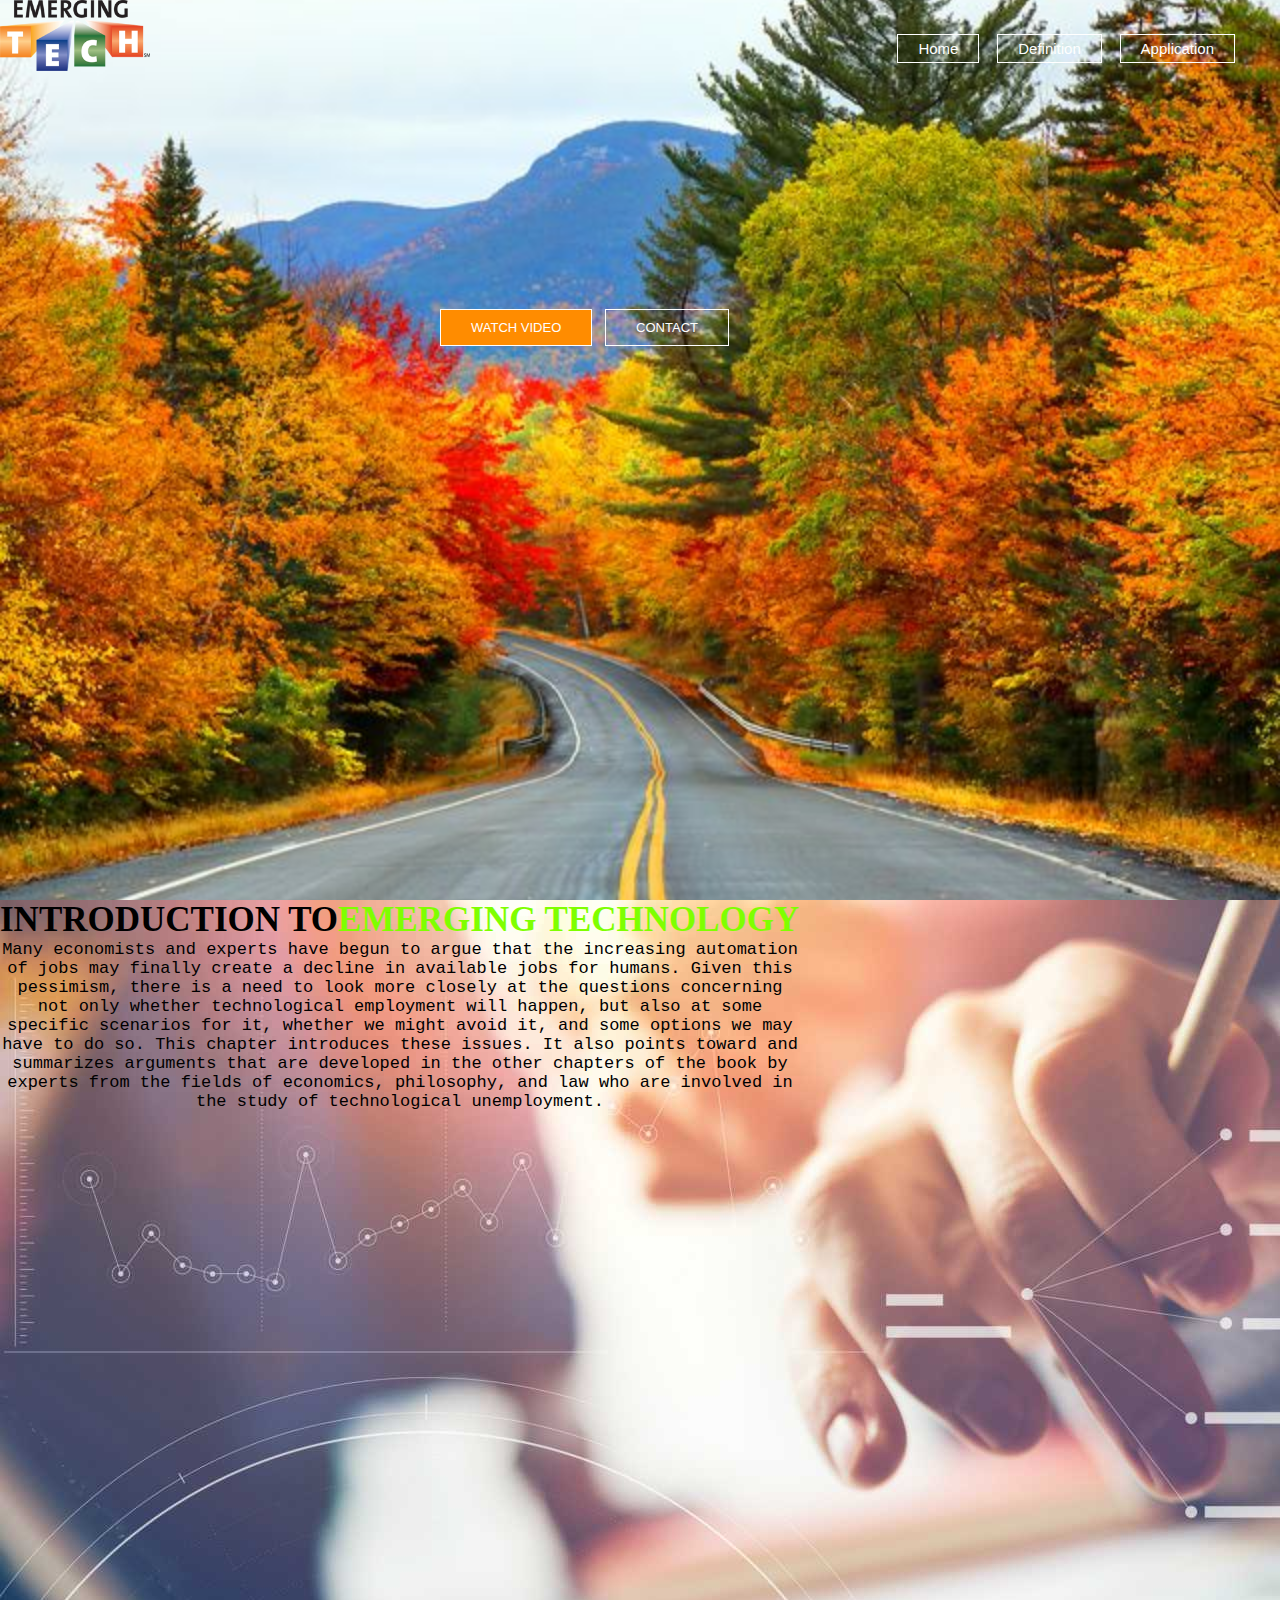
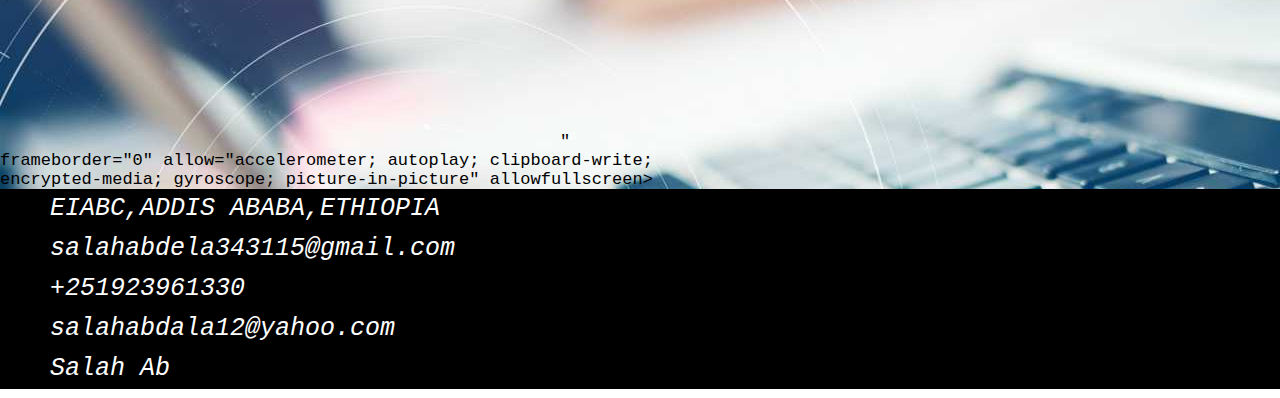
<file: index.html>
<html>
    <head>
        <title> education website </title>
        <link href="abdela.css" rel="stylesheet" type="text/css">

    </head>
    <body>
        <header class="sun" >
            <div class="logo">
                <img src="logo12.png.crdownload">
            </div>
            <div class="row">
                <ul class="main-nav">
                    <li><a href="index.html"> Home </a></li>
                    <li><a href="definition.html"> Definition </a></li>
                    <li><a href="application.html"> Application </a></li>
                 </ul>
            </div><br><br><br>
            <div class="hero">
                <h1> </h1>
                <div class="button">
                    <a href="#ac" class="btn btn-one"> watch video</a>
                    <a href="#bl" class="btn btn-two"> contact </a>
                </div>
            </div>
        </header>
       <div class="ball" id="ac">
           <h2>INTRODUCTION TO<span>EMERGING TECHNOLOGY</span> </h2>
           <p style="text-align: center;">Many economists and experts have begun to argue that the increasing 
               automation of jobs may finally create a decline in available jobs for humans.
                Given this pessimism, there is a need to look more closely at the questions 
                concerning not only whether technological employment will happen, but also 
                at some specific scenarios for it, whether we might avoid it, and some options
                 we may have to do so. This chapter introduces these issues. It also points toward 
                 and summarizes arguments that are developed in the other chapters of the book by 
                 experts from the fields of economics, philosophy, and law who are involved in
                  the study of technological unemployment.
             
                <ul class="ac">
                    <li><iframe width="560" height="315" src="https://www.youtube.com/embed/7vQznLKEfBs" frameborder="0" allow="accelerometer; autoplay; clipboard-write; encrypted-media; gyroscope; picture-in-picture" allowfullscreen></iframe></li>
                    <li><iframe width="560" height="315" src="https://www.youtube.com/embed/RNVh_HMX2IY?list=TLPQMTcwMjIwMjEuGsmRL0vHTg" frameborder="0" allow="accelerometer; autoplay; clipboard-write; encrypted-media; gyroscope; picture-in-picture" allowfullscreen></iframe>" frameborder="0" allow="accelerometer; autoplay; clipboard-write; encrypted-media; gyroscope; picture-in-picture" allowfullscreen></https:></li>
                </ul>
                </p>
    
        </div>
        <div style="background-color: #000000;" id="bl">
            
            <div class="c-nfo">
                <div><i class="fas fa-map-marker-alt">EIABC,ADDIS ABABA,ETHIOPIA</i></div>
                <div><i class="fas fa-envelope">salahabdela343115@gmail.com</i></div>
                <div><i class="fas fa-phone">+251923961330</i></div>
                <div><i class="fab fa-facebook">salahabdala12@yahoo.com</i></div>
                <div><i class="fab fa-telegram">Salah Ab</i></div>
                </div> 
        </div>
    </body>
</html>
</file>
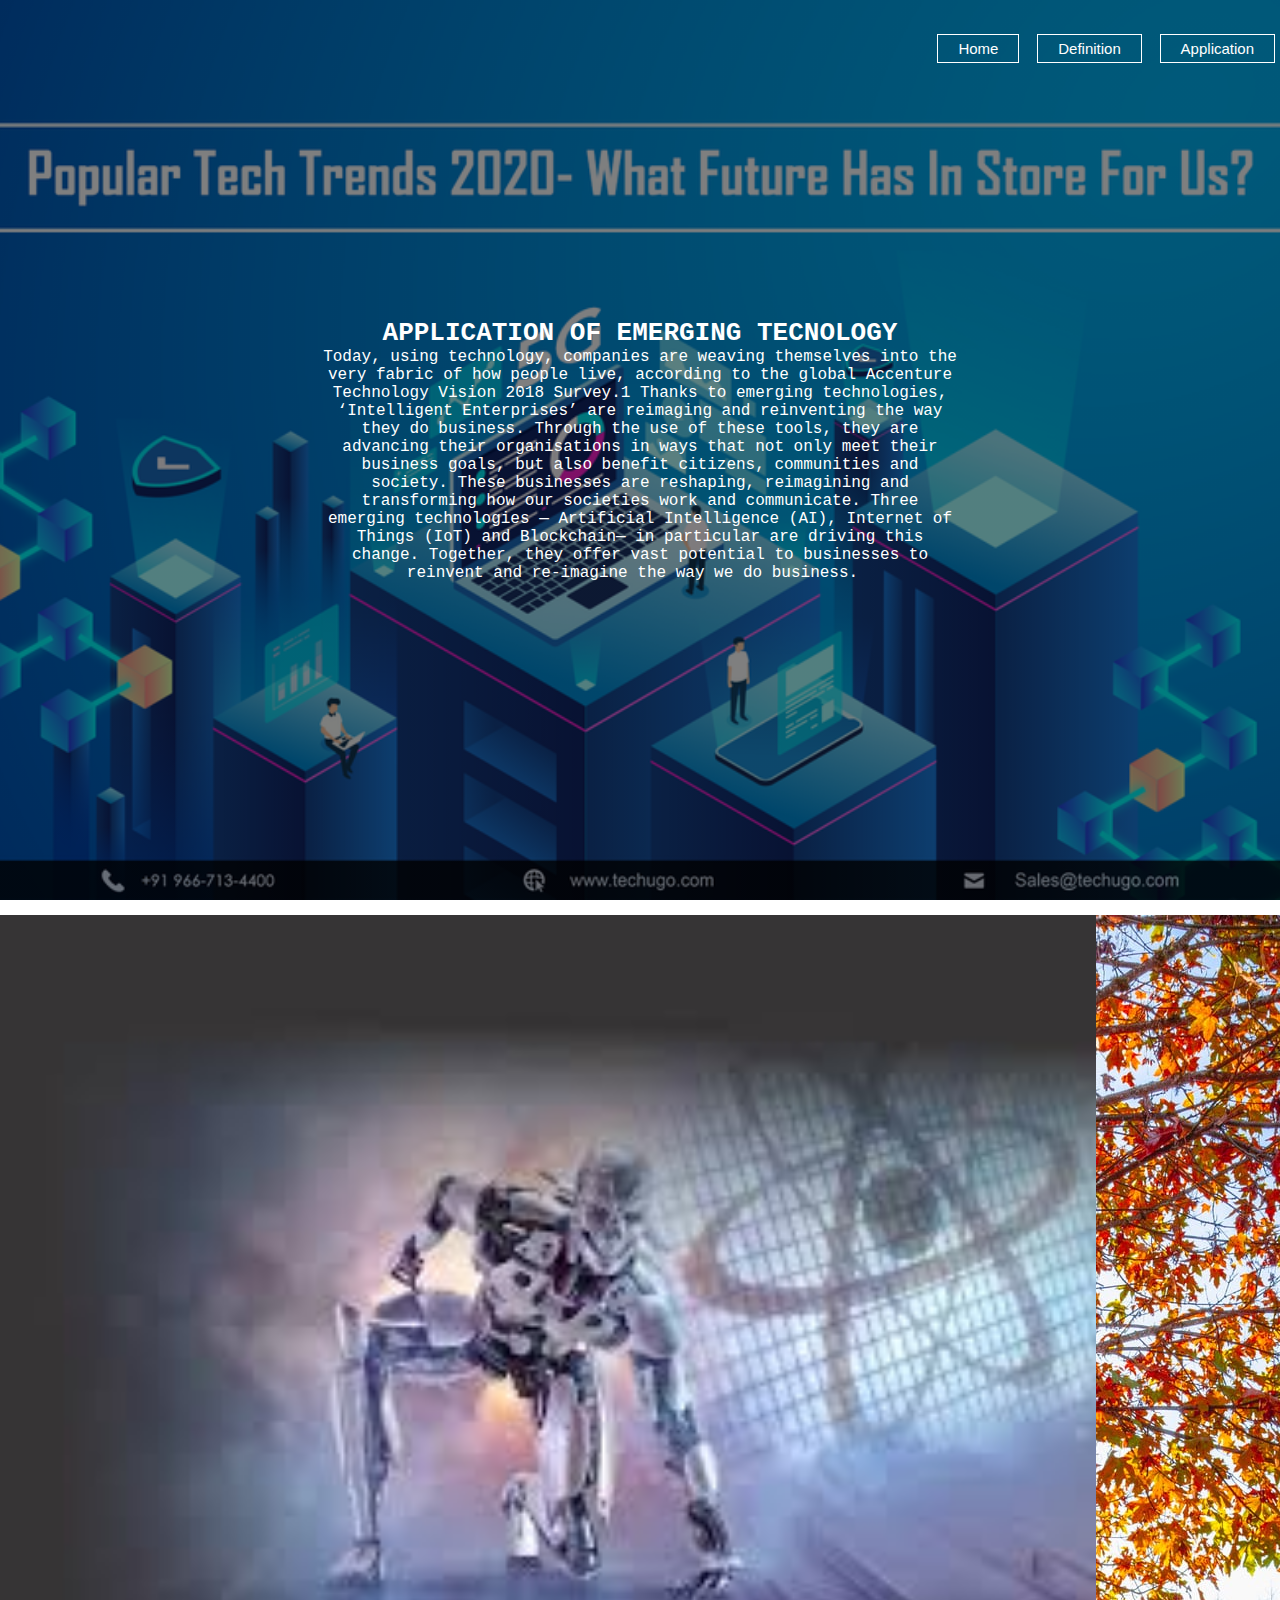
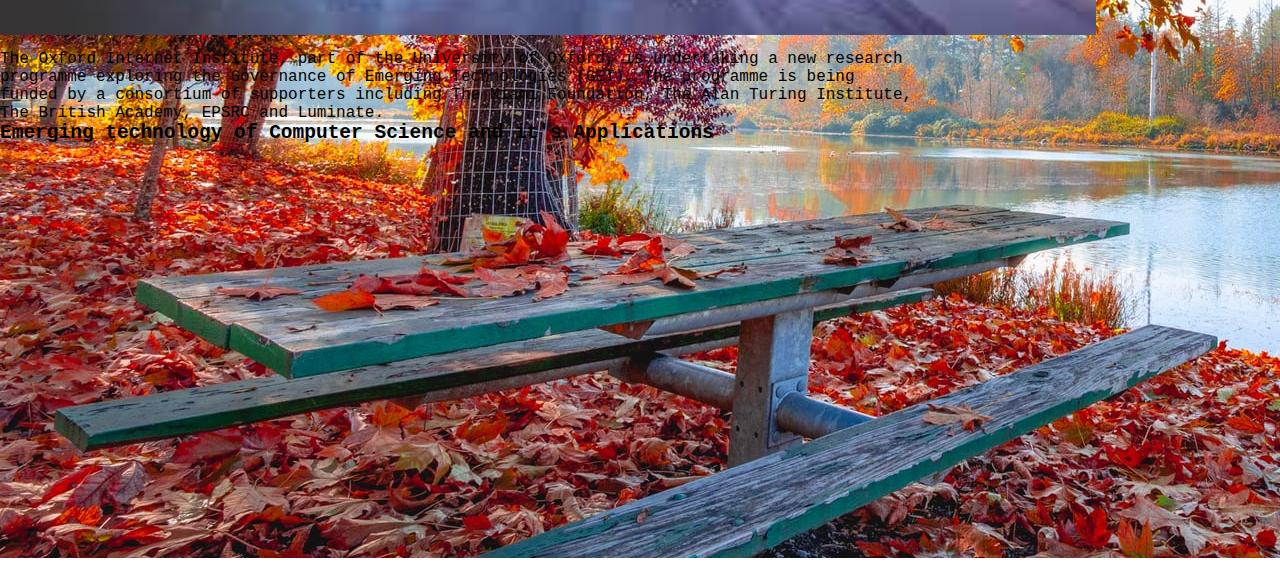
<file: application.html>
<html>
    <head>
        <title> education website </title>
        <link href="abdela.css" rel="stylesheet" type="text/css">
    </head>
    <body>
        <header>
            <div class="row-one">
                <ul class="main-nav">
                    <li><a href="index.html"> Home </a></li>
                    <li><a href="definition.html"> Definition </a></li>
                    <li><a href="application.html"> Application </a></li>
                    
                </ul>
            </div>
        </header>
        
            <div class="gang">
                <div class="gang-one">
                <h1>APPLICATION OF EMERGING TECNOLOGY</h1>
                <p1>Today, using technology, companies are weaving themselves into the very fabric of how people live, according to the global Accenture Technology Vision 2018 Survey.1 Thanks to emerging technologies, ‘Intelligent Enterprises’ are reimaging and reinventing the way they do business.  Through the use of these tools, they are advancing their organisations in ways that not only meet their business goals, but also benefit citizens, communities and society.  These businesses are reshaping, reimagining and transforming how our societies work and communicate. 

                    Three emerging technologies — Artificial Intelligence (AI), Internet of Things (IoT) and Blockchain— in particular are driving this change.  Together, they offer vast potential to businesses to reinvent and re-imagine the way we do business.</p1>
                </div>    
            </div><br>
       <div class="best">
          <div class="mood">
            <img src="roba.jpg"><br><br>
              <p2>The Oxford Internet Institute, part of the University of Oxford, is undertaking a new research<br> programme exploring the Governance of Emerging Technologies (GET). The programme is being <br>funded by a consortium of supporters including The Miami Foundation, The Alan Turing Institute, <br>The British Academy, EPSRC and Luminate.</p2>
          </div>  
        
            <h2 class="land">Emerging technology of Computer Science and it's Applications</h2><br><br>
            <iframe width="683" height="384" src="https://www.youtube.com/embed/ofj-UZ1kgaw" frameborder="0" allow="accelerometer; autoplay; clipboard-write; encrypted-media; gyroscope; picture-in-picture" allowfullscreen></iframe>
       </div>
    </body>
</html>
</file>
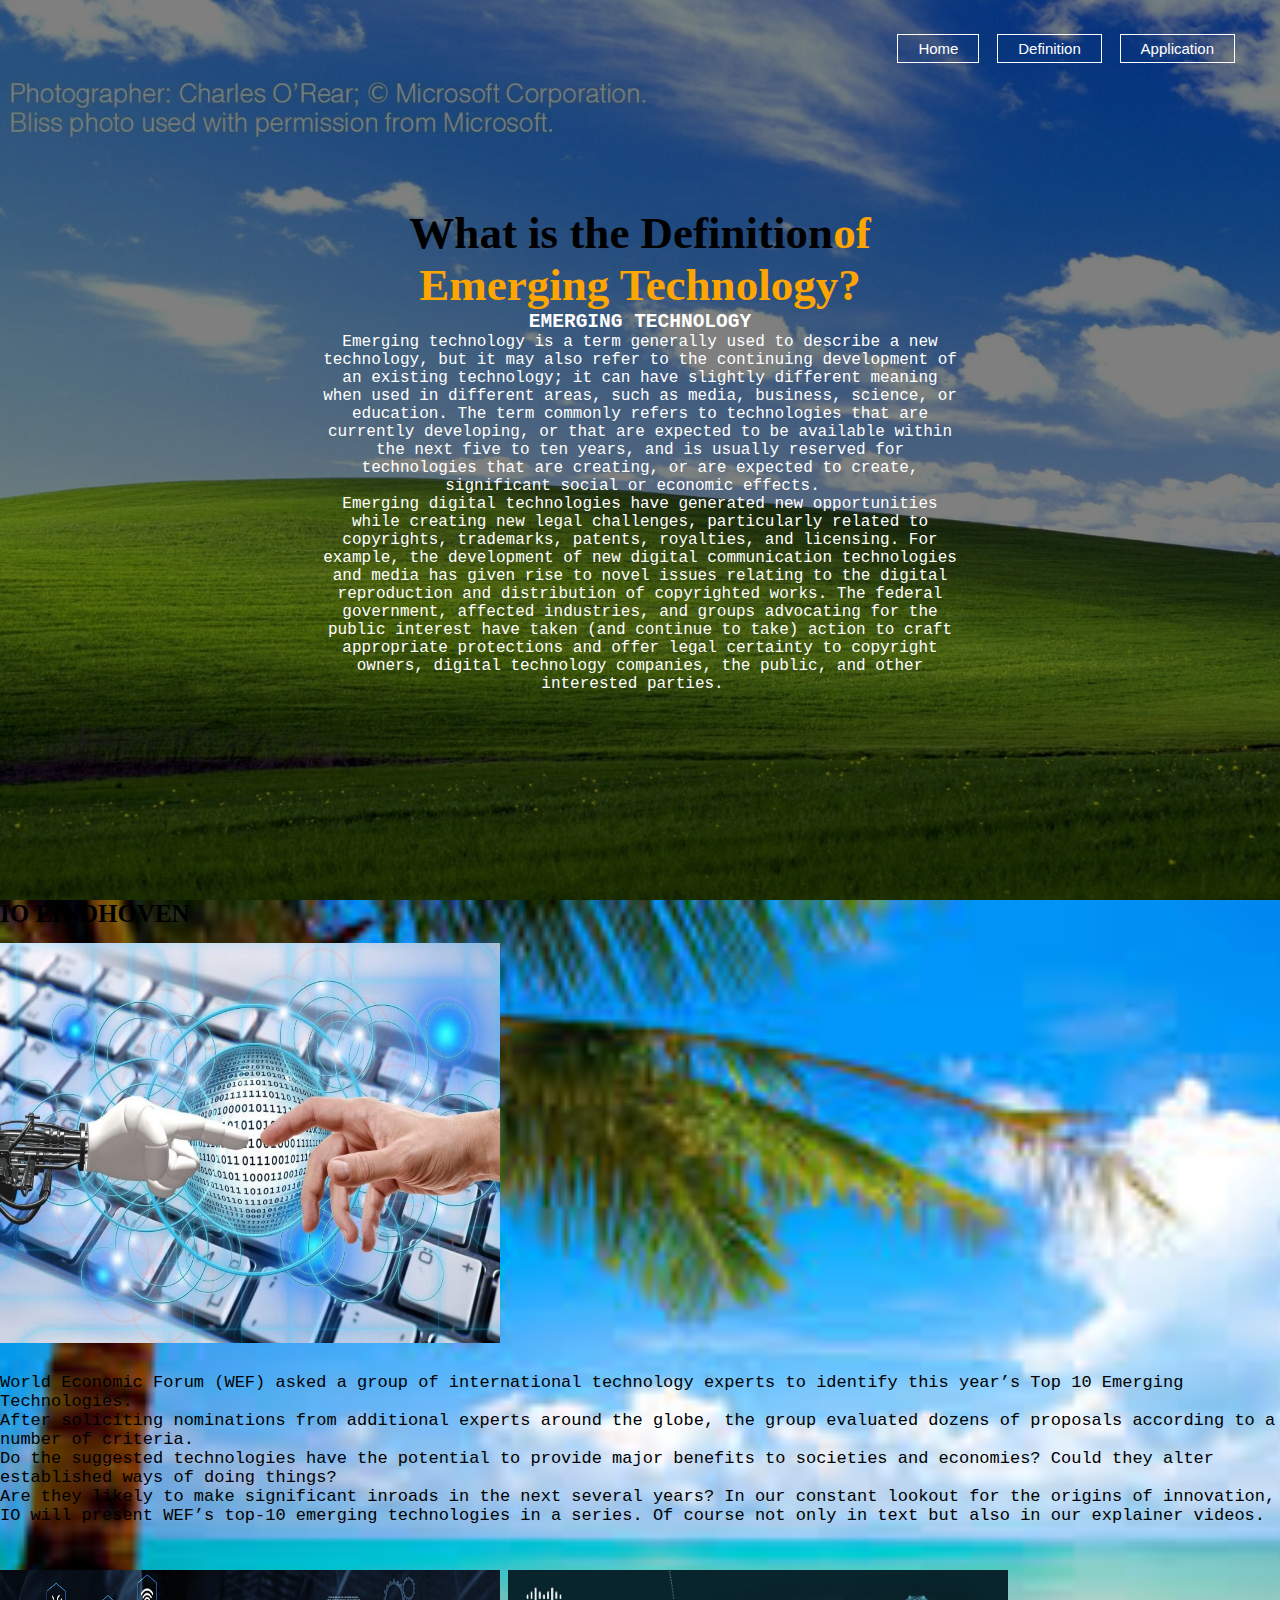
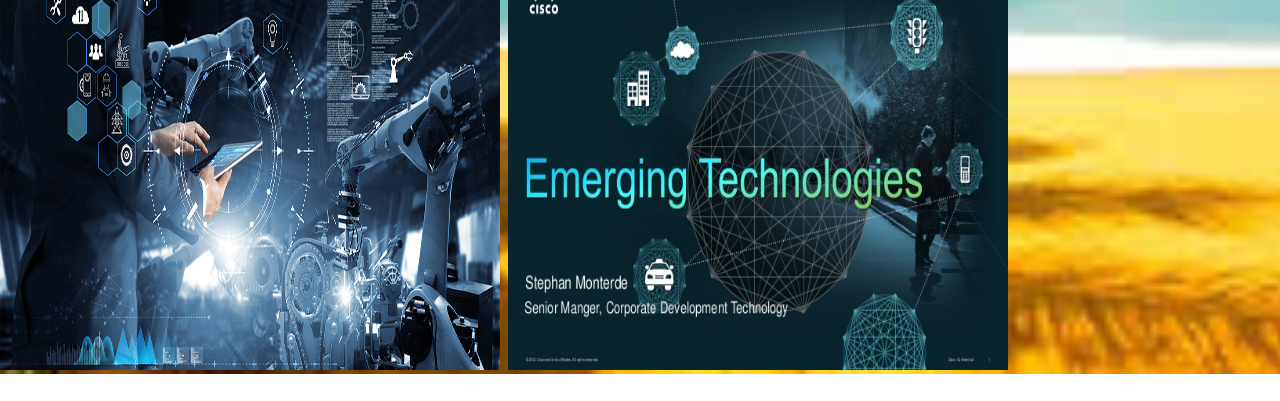
<file: definition.html>
<html>
    <head>
        <title> education website </title>
        <link href="abdela.css" rel="stylesheet" type="text/css">
    </head>
    <body sty>
        <div class="wonderful">
            <div class="row">
                <ul class="main-nav">
                    <li><a href="index.html"> Home </a></li>
                    <li><a href="definition.html"> Definition </a></li>
                    <li><a href="application.html"> Application </a></li>

                </ul>
               
            </div>
        </div>    

            <div class="juntle">
                <div class="boss">
                    <h1>What is the Definition<span>of Emerging Technology?</span> </h1>
                    <h2>EMERGING TECHNOLOGY </h2>
                    <p1>Emerging technology is a term generally used to describe a new technology, but it may also refer to the continuing development of an existing technology; it can have slightly different meaning when used in different areas, such as media, business, science, or education. The term commonly refers to technologies that are currently developing, or that are expected to be available within the next five to ten years, and is usually reserved for technologies that are creating, or are expected to create, significant social or economic effects.</p1><br>
                    <p2>Emerging digital technologies have generated new opportunities while creating new legal challenges, particularly related to copyrights, trademarks, patents, royalties, and licensing. For example, the development of new digital communication technologies and media has given rise to novel issues relating to the digital reproduction and distribution of copyrighted works. The federal government, affected industries, and groups advocating for the public interest have taken (and continue to take) action to craft appropriate protections and offer legal certainty to copyright owners, digital technology companies, the public, and other interested parties.</p2>

                </div>
            </div>
            <div class="eye">
                <div class="eye-one">
                <h3> IO EINDHOVEN </h3><br>
                <img src="nab.jpg"><br><br><br>
                <p3>World Economic Forum (WEF) asked a group of international technology experts to identify this year’s Top 10 Emerging Technologies.<br> After soliciting nominations from additional experts around the globe, the group evaluated dozens of proposals according to a number of criteria.<br> Do the suggested technologies have the potential to provide major benefits to societies and economies? Could they alter established ways of doing things? <br>Are they likely to make significant inroads in the next several years? In our constant lookout for the origins of innovation,<br> IO will present WEF’s top-10 emerging technologies in a series. Of course not only in text but also in our explainer videos.</p3><br><br><br><br>
                <img src="30e.png">
                <img src="30.jpg">
               </div>
            </div>
            
    </body>
</html>
</file>
<file: abdela.css>
*
{
    margin: 0%;
    padding: 0%;
}

header{
    background-image:linear-gradient(rgba(0,0,0,0.5),rgba(0,0,0,0.5)),url(nati.png);
    height: 100%;
    background-size: cover;
    background-position: center;

}
.main-nav{
    float: right;
    list-style: none;
    margin-top: 30px;
}
.main-nav li{
    display: inline-block;
    margin: 10px 5px;
}

.main-nav li a{
    color: white;
    text-decoration: none;
    padding: 5px 20px;
    font-family: "roboto", sans-serif;
    font-size: 15px;
    
}
a{
border: 1px solid white;}
.main-nav li a:hover{
    border: 1px solid white;
}
.logo img{
    width: 150px;
    height: auto;
    float: left;
}
body{
    font-family: monospace;
}
.row{
    max-width: 1200px;
    margin: auto;
}
.hero{
    position: absolute;
    width: 1200px;
    margin-left: 0px;
    margin-top: 0px;
    
}
.hero h1{
    color: white;
    text-transform: uppercase;
    font-size: 70px;
    text-align: center;
    margin-top: 275px;
}
.button{
    margin-top: 30px;
    margin-left: 440px;
}
.btn{
    border: 1px solid white;
    padding: 10px 30px;
    color: white;
    text-decoration: none;
    margin-right: 5px;
    font-size: 13px;
    text-transform: uppercase;
}
.btn-one{
    background-color: darkorange;
    font-family: "roboto", sans-serif;
}
.btn-two{
    font-family: "roboto",sans-serif;
}
.btn-two:hover{
    background-color: darkorange;
    transition: all 0.55 ease-in;
}
.juntle{
    position: absolute;
    top: 50%;
    left: 50%;
    transform: translate(-50%,-50%);
    color: #fff;
    text-align: center;
}
.boss h1{
    font-family: baloo;
    margin: 0%;
    font-size: 45px;
    color: black;
}
.boss p1{
    font-size: 16px;
margin-right: 15px;
width: 150px;
}
.boss p2{
    font-size: 16px;
margin-right: 15px;
width: 150px;
}

.wonderful{

    background-image:linear-gradient(rgba(0,0,0,0.5),rgba(0,0,0,0.5)),url(35.jpeg);
    height: 100%;
    background-size: cover;
    background-position: center;
}
.boss span{
    color:orange;
}
.eye img{
    width: 500px;
    height: 400px;
}
.gang{
    background-color: palegreen;
}
.gang-one p1{
    font-size: 16px;
margin-right: 15px;
width: 150px

} 
.gang-one{
    position: absolute;
    top: 50%;
    left: 50%;
    transform: translate(-50%,-50%);
    color: #fff;
    text-align: center;
}
.row-one{
    background-image:linear-gradient(rgba(0,0,0,0.5),rgba(0,0,0,0.5)),url(natu.jpg);
}

.eye-one{
    background-image: url(./natu.jpg);
    background-repeat: no-repeat;
    background-size: cover;
}
.eye-one h3{
    font-family: baloo;
    margin: 0%;
    font-size: 30px;
    color: black;
    font-size: 25px;}
.eye-one p3{
    font-size: 17px;
margin-right: 15px;
width: 800px;
}
.sun{
    background-image: url(babuji.jpg);
}
.mood p2{
    font-size: 16px;
margin-right: 15px;
width: 150px 
}
.mood img{
    width: auto;
    height: 80%;
}
.best{
    background-image: url(bella.jpg);
}
.ac{
    font-size: 17px;
    margin-right: 15px;
    width: 700px 
}
.BALL{
    background-image: url(back.jpg);
}
.BALL h2{
    font-family: baloo;
    margin: 0%;
    font-size: 35px;
    color: black;
    width: 950;
}
.BALL p{
    font-size: 17px;
margin-right: 15px;
width: 800px;
color: black;
}
.ball h2 span{ 
    color: chartreuse;
}
.c-nfo{
    color: #fff;
    max-width: 500px;
    line-height: 40px;
    padding-left: 50px;
    font-size: 7px;
}
.c-nfo i{
    margin-right: 20px;
    font-size: 25px;
}
</file>
